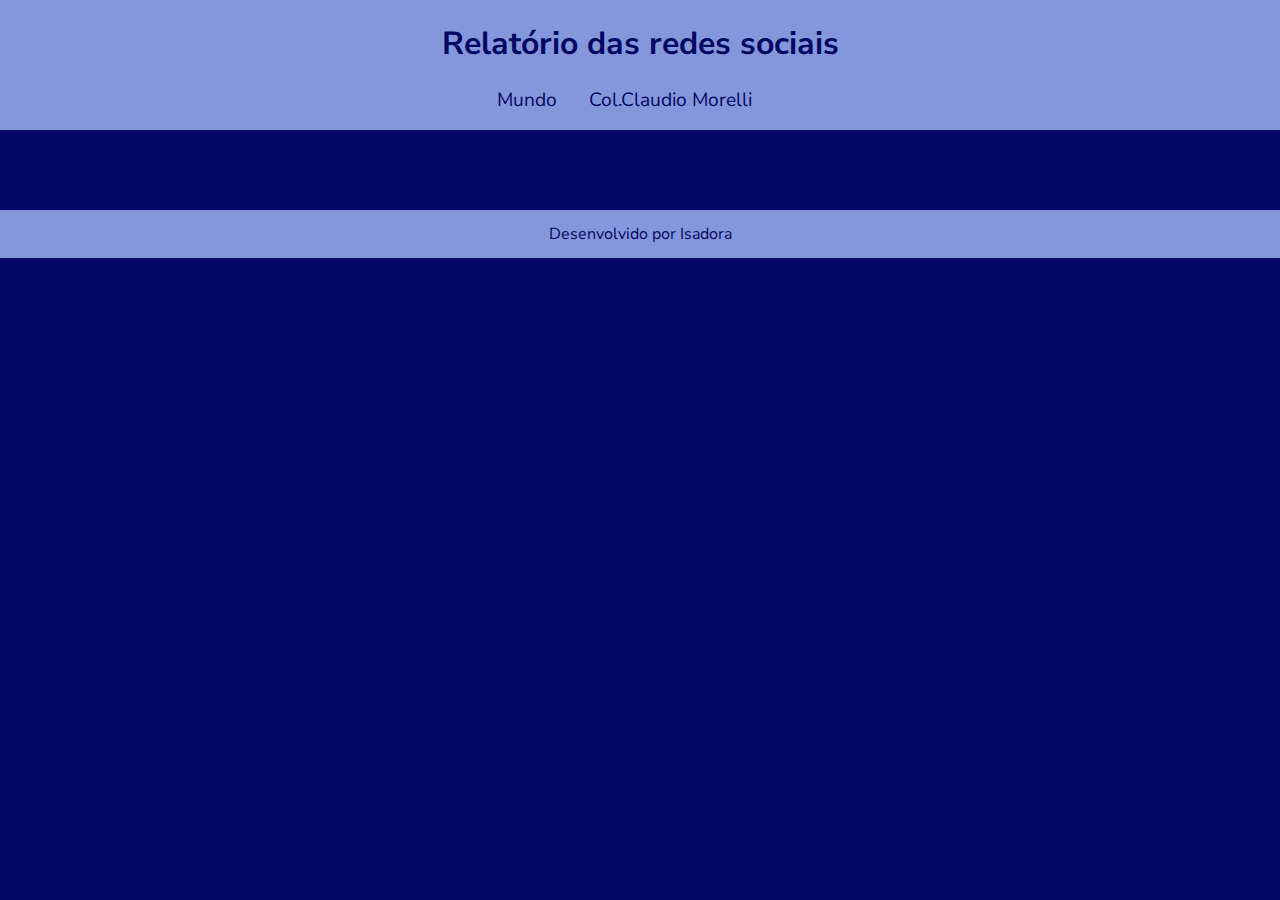
<file: minha-escola.html>
<!DOCTYPE html>
<html lang="pt-br">
<head>
    <meta charset="UTF-8">
    <meta name="viewport" content="width=device-width, initial-scale=1.0">
    <title>Redes Sociais - Minha escola</title>
    <link rel="stylesheet" href="style.css">
    <script src="https://cdn.plot.ly/plotly-2.27.0.min.js" charset="utf-8"></script>
</head>
<body>
    <header>
        <h1>Relatório das redes sociais</h1>
        <nav>
            <a href="index.html">Mundo</a>
            <a href="minha-escola.html">Col.Claudio Morelli</a>
        </nav>
    </header>
    <main class="graficos-section">
        <section id="graficos-container" class="graficos-container">
            <!-- crie os gráficos/texto aqui -->
        </section>
    </main>
    <footer>
        <p>Desenvolvido por Isadora</p>
    </footer>
    <script type="module" src="graficos/common.js"></script>
    <script type="module" src="graficos/redesSociaisMinhaEscola.js"></script>
</body>
</html>
</file>
<file: style.css>
@import url('https://fonts.googleapis.com/css2?family=Nunito+Sans:ital,opsz,wght@0,6..12,200..1000;1,6..12,200..1000&display=swap');

:root {
    --bg-color: #050764;
    --primary-color: #8497db;
    --secondary-color: #1d6fe9;
    --font: "Nunito Sans", sans-serif;
}

body {
    background-color: var(--bg-color);
    color: var(--primary-color);
    font-family: var(--font);
    height: 100vh;
    margin: 0;
}

header {
    background-color: var(--primary-color);
    text-align: center;
    padding: 1px;
}

h1 {
    font-size: 2rem;
    color: var(--bg-color);
    font-weight: 700;
}

nav {
    display: flex;
    justify-content: center;
    font-weight: 400;
}

nav a {
    text-decoration: none;
    color: var(--bg-color);
    margin: 0 2rem 1rem 0rem;
    font-size: 1.2rem;
}

nav a:hover {
    text-decoration: underline;
    transform: scale(0.90);
    transition: transform 0.1s;
}

.grafico {
    margin-top: 3rem;
}

.graficos-container {
    margin: 5rem;
}

.graficos-container__texto {
    font-size: 1.3rem;
    text-align: center;
    padding: 2rem;
    border: var(--secondary-color) solid 2px;
}

span {
    font-weight: bold;
    color: var(--secondary-color);
}

footer {
    display: flex;
    align-items: center;
    justify-content: center;
    background-color: var(--primary-color);
    color: var(--bg-color);
    width: 100%;
    height: 3rem;
    margin-top: 2rem;
}
</file>
